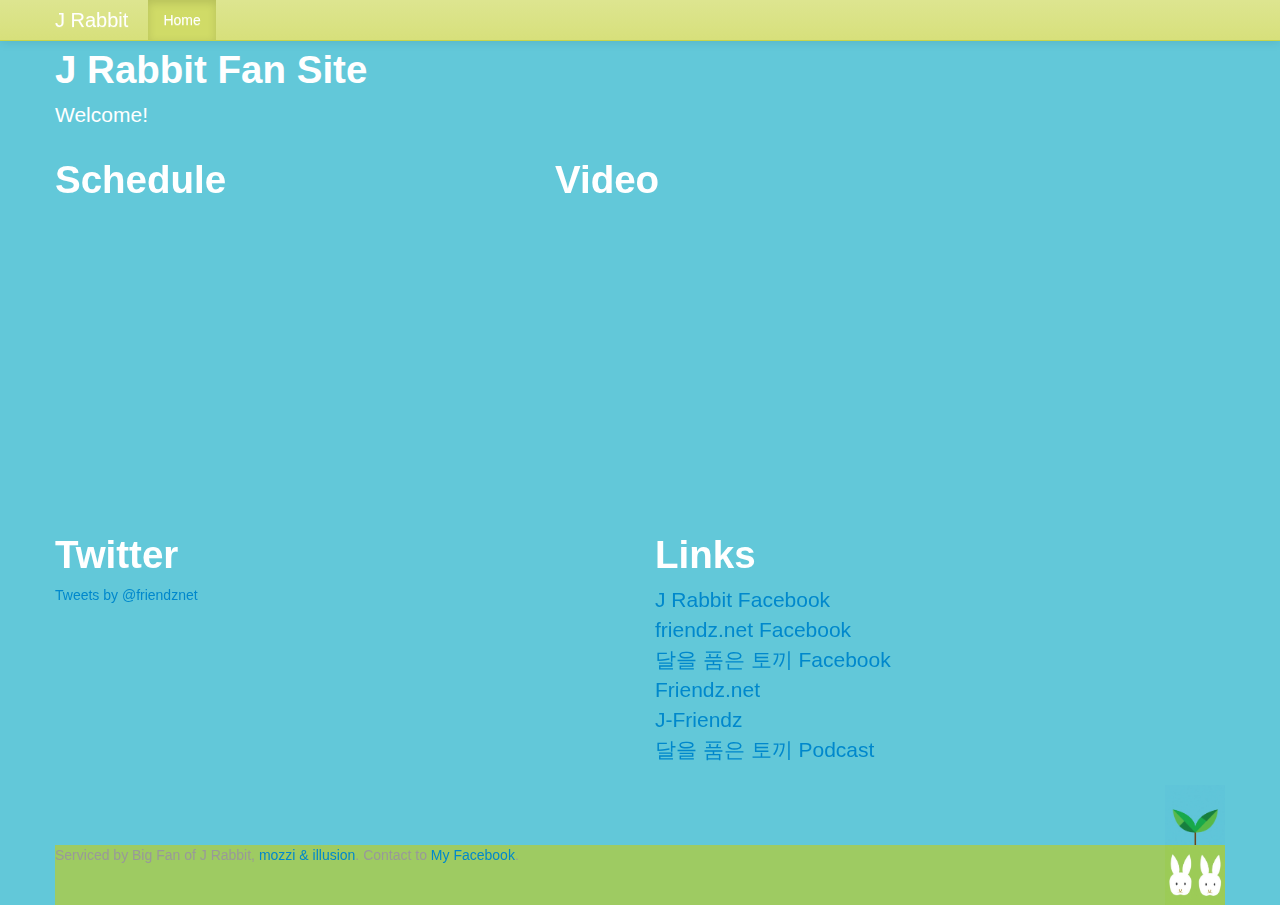
<file: html/index.html>
<!DOCTYPE html>
<html>
    <head>
        <title>JRabbit Fan Site</title>

        <meta http-equiv="Content-Type" content="text/html;charset=utf-8" />
        <meta name="description" content="J Rabbit Fan Site" />
        <meta name="author" content="illusion710@gmail.com" />
        <meta name="viewport" content="width=device-width, initial-scale=1.0" />

        <link rel="shortcut icon" href="../img/jrabbit_laughaway.ico" 
        sizes="16x16 24x24 32x32 48x48 64x64 96x96 128x128 192x192 256x256 512x512" type="image/x-icon" />
        <link rel="icon" href="../img/jrabbit_laughaway.ico"
        sizes="16x16 24x24 32x32 48x48 64x64 96x96 128x128 192x192 256x256 512x512" type="image/x-icon" />

        
        <!-- for Apple Devices -->
        <meta name="apple-mobile-web-app-capable" content="yes" />
        <meta name="apple-mobile-web-app-status-bar-style" content="black-translucent" />
        <!-- for above iPhone4 114x114, iPad 72x72, under iPhone3Gs 57x57 -->
        <link rel="apple-touch-icon" href="../img/jrabbit_laughaway_apple.png" />
        <!-- for iPhone5? iPhone4&4s 640x920, iPad 768x1004, under iPhone3Gs 320x460 image's not ready -->
        <link rel="apple-touch-startup-image" href="../img/jrabbit_laughaway_apple.png" />

        <!-- css -->
        <link href="../css/bootstrap.css" rel="stylesheet" />
        <link href="../css/responsive.css" rel="stylesheet" />
        <link rel="stylesheet" type="text/css" href="../css/jrabbit.css" />
        <!--<link rel="stylesheet" type="text/css" href="../css/amelia/bootswatch.css" />-->
        <!-- HTML5 shim, for IE6-8 support of HTML5 elements -->
        <!--[if lt IE 9]>
        <script src="../assets/js/html5shiv.js"></script>
        <![endif]-->

        <!-- Fav and touch icons -->
        <!-- <link rel="apple-touch-icon-precomposed" sizes="144x144"
        href="../assets/ico/apple-touch-icon-144-precomposed.png">
        <link rel="apple-touch-icon-precomposed" sizes="114x114"
        href="../assets/ico/apple-touch-icon-114-precomposed.png">
        <link rel="apple-touch-icon-precomposed" sizes="72x72"
        href="../assets/ico/apple-touch-icon-72-precomposed.png">
        <link rel="apple-touch-icon-precomposed"
        href="../assets/ico/apple-touch-icon-57-precomposed.png">
        -->
        <script>
            (function(i,s,o,g,r,a,m){i['GoogleAnalyticsObject']=r;i[r]=i[r]||function(){
            (i[r].q=i[r].q||[]).push(arguments)},i[r].l=1*new Date();a=s.createElement(o),
            m=s.getElementsByTagName(o)[0];a.async=1;a.src=g;m.parentNode.insertBefore(a,m)
            })(window,document,'script','//www.google-analytics.com/analytics.js','ga');
            
            ga('create', 'UA-40361704-1', 'jrabbitwith.me');
            ga('send', 'pageview');
        </script>
    </head>
    <body class="preview" id="home">
        <div id ="wrap">
            <div class="navbar navbar-fixed-top">
                <div class="navbar-inner">
                    <div class="container">
                        <a class="btn btn-navbar" data-toggle="collapse" data-target=".nav-collapse">
                            <span class="icon-bar"></span>
                            <span class="icon-bar"></span>
                            <span class="icon-bar"></span>
                        </a>

                        <a class="brand" href="#home">J Rabbit</a>

                        <div class="nav-collapse collapse" id="main-menu">
                            <ul class="nav">
                                <li class="active"><a href="#home">Home</a></li>
                                <!--<li><a href="#albums">Albums</a></li>-->
                                <!--<li><a href="#Concerts">Concerts</a></li>-->
                            </ul>
                        </div> <!-- collapse -->
                    </div>
                </div>
            </div> <!-- navbar -->
            
            <div id="body" class="container">
                <div class="row">
                    <div class="span12" id="home">
                        <h1>J Rabbit Fan Site</h1>
                        <p class="lead">Welcome!</p>
                    </div>
                </div>
                <div class="row">
                    <div class="span4">
                        <h1>Schedule</h1>
                        <iframe id="timetable" class="span4"
                        src="https://www.google.com/calendar/embed?showTitle=0&amp;showPrint=0&amp;showTabs=0&amp;showCalendars=0&amp;showTz=0&amp;mode=AGENDA&amp;height=600&amp;wkst=1&amp;hl=ko&amp;bgcolor=%23ffffff&amp;src=106lhe81psllti5dq7oft0a6rs%40group.calendar.google.com&amp;color=%232F6309&amp;ctz=Asia%2FSeoul"
                        style=" border-width:0 " height="315" frameborder="0" scrolling="no"></iframe>
                    </div>
                    <div class="offset1 span7" id="video">
                        <h1>Video</h1>
                        <iframe class="span7" width="560" height="315" 
                        src="http://www.youtube.com/embed/ztHHcWeeMzg?list=PLkQ3EnKC34QrRvHjwhLwLuEMKMorzMf-U"
                        frameborder="0" allowfullscreen></iframe>
                    </div>
                </div> <!-- /row of Home & Video -->
                <div class="row">
                    <div class="span6" id="twitter">
                        <h1>Twitter</h1>
                        <a class="twitter-timeline" href="https://twitter.com/friendznet"
                        data-widget-id="321187945866465280">Tweets by @friendznet</a>
                        <script>
                            !function(d,s,id) {
                                var js, fjs=d.getElementsByTagName(s)[0];
                                if(!d.getElementById(id)) {
                                    js=d.createElement(s);
                                    js.id=id;
                                    js.src="http://platform.twitter.com/widgets.js";
                                    fjs.parentNode.insertBefore(js,fjs);
                                }
                            }(document,"script","twitter-wjs");
                        </script>
                    </div> <!-- twitter -->

                    <div class="span6" id="links">
                        <h1>Links</h1>
                        <p class="lead">
                            <a href="https://www.facebook.com/jrabbits">J Rabbit Facebook</a><br />
                            <a href="https://www.facebook.com/www.friendz.net">friendz.net Facebook</a><br />
                            <a href="https://www.facebook.com/dalpum">달을 품은 토끼 Facebook</a><br />
                            <a href=http://www.friendz.net>Friendz.net</a><br />
                            <a href=http://www.j-friendz.net>J-Friendz</a><br />
                            <a href=https://itunes.apple.com/kr/podcast/dal-eul-pum-eun-tokki/id508408747>달을 품은 토끼 Podcast</a><br />
                        </p>
                    </div> <!-- Links -->
                </div>
                
                <div class="row">
                    <img id="leafimg" class="pull-right" src="../img/jrabbit_laughaway_leaf.png" />
                </div>
            </div>

            <div id="footer" class="container">
                <p class="muted credit">
                Serviced by Big Fan of J Rabbit, 
                <a href="http://mozzillu.blogspot.kr">mozzi & illusion</a>. 
                Contact to 
                <a href="http://www.facebook.com/illusion710">My Facebook</a>.
                <img id="footerimg" class="pull-right" src="../img/jrabbit_laughaway_big.png" />
                </p>
            </div> <!-- footer -->

        </div>

                <!-- Le javascript -->
        <!-- Placed at the end of the document so the pages load faster -->
        <script src="../js/jquery-1.9.1.js"></script>
        <script src="../js/bootstrap.js"></script>

    </body>
</html>
</file>
<file: css/jrabbit.css>
html,
body {
    height: 100%;
}

#wrap { 
    min-height: 100%;
    height: auto !important;
    margin: 0 auto - 60px;
}

#body {
    padding-top: 40px;
}

#footer {
    background-color: #9ECB62;
}

#footerimg {
    padding-top: 0px;
    height: 60px; 
    width: 60px; 
}

#leafimg {
    height: 60px; 
    width: 60px; 
}

@media (max-width:400px) {
    #timetable {
        width: 280px;
    }
}
</file>
<file: css/amelia/bootswatch.css>
section {
	margin-top: 60px;
	padding-top: 100px;
}

/* index */

.tooltip-inner {
	max-width: 500px;
}

.hero-unit {
	padding-bottom: 5px;
	background-color: #F3F3F3;
	border: 1px solid #ddd;
	text-align: center;
}

.hero-unit h1,
.hero-unit p {
	margin-bottom: 15px;
}

#social {
	display: inline-block;
	margin-top: 45px;
	text-align: center;
}

#gh-star {
	margin-right: 10px;
}

.twitter-share-button  {
	margin-right: 15px;
}

.rss-button {
	width: 40px;
	height: 14px;
	font-size: 11px;
	line-height: 14px;
	font-weight: bold;
	margin: 0 0 10px;
	padding: 2px 5px 2px 4px;
}

.index h3 {
	text-align: center;
	font-size: 20px;
}

#ticker {
	margin-top: 40px;
	margin-bottom: 10px;
	font-size: 14px;
	line-height: 1.4;
}

.about {
	margin-top: 40px;
	margin-bottom: 40px;
}

.about > div {
	margin-bottom: 20px;
}

.about h3 {
	margin: 0;
	text-align: left;
}

.about i {
	margin-right: 8px;
	font-size: 1.3em;
}

#gallery {
	padding-top: 60px;
}

.thumbnail {
	margin-bottom: 20px;
	background-color: #f3f3f3;
	background-color: rgba(0, 0, 0, 0.05);
}

.thumbnail img {
	width: 100%;
	-webkit-border-radius: 7px;
	-moz-border-radius: 7px;
	border-radius: 7px;
}

.thumbnail .caption {
	color: inherit;
}

.thumbnail .caption p {
	overflow: hidden;
	text-overflow: ellipsis;
	white-space: nowrap;
}

.thumbnail h3 {
	text-align: left;
	margin-bottom: 0;
}

.thumbnail .btn-toolbar {
	margin-top: 15px;
	text-align: right;
}

#more {
	margin-top: 40px;
	margin-bottom: 20px;
	text-align: center;
}

.links {
	margin-bottom: 20px;
}

.links > a {
	margin-right: 10px;
}

.bsa {
	float: right;
	max-width: 400px;
	padding: 0;
}

body .one .bsa_it_ad {
	margin-bottom: -10px;
	padding: 25px 25px 15px 25px;
	background: none;
	border: none;
	font-family: inherit;
	color: inherit;
}

body .one .bsa_it_ad .bsa_it_t,
body .one .bsa_it_ad .bsa_it_d {
	color: inherit;
	font-size: inherit;
}

body .one .bsa_it_p {
	display: none;
}

.bsap img {
	-webkit-border-radius: 0;
	-moz-border-radius: 0;
	border-radius: 0;
}

#footer {
	margin-bottom: 20px;
}

#footer .links a {
	margin-right: 10px;
}

@media (max-width: 480px) {

	.hero-unit {
		padding: 20px 20px 0;
		margin: 0 0 20px;
	}

	.hero-unit h1 {
		font-size: 36px;
	}

	.hero-unit iframe {
		margin-right: 0 !important;
	}

	#social {
		margin-top: 0px;
		margin-bottom: 20px;
	}

	#social > span {
		display: block;
	}

	#ticker {
		margin-top: 0;
	}

	.about {
		margin-top: 0;
	}

	.about h3 {
		margin-top: 30px;
	}

	.about p {
		margin-bottom: 0;
	}

	.thumbnail .btn {
		font-size: 15px;
	}

	.modal {
		position: fixed !important;
		top: 25% !important;
	}
}

@media (min-width: 481px) and (max-width: 767px) {

	.hero-unit {
		margin-top: 0;
		padding: 30px;
	}

	.about {
		margin-top: 0;
	}
}

@media (max-width: 767px) {


	section {
		padding-top: 20px;
	}

	.bsa {
		float: none;
	}
}

@media (max-width: 979px) and (min-width: 768px) {

	.index .navbar {
		margin-bottom: 0;
	}

	.hero-unit {
		border-radius: 0;
	}

	section {
		padding-top: 20px;
	}

	.thumbnail .btn {
		padding: 6px 10px;
		font-size: 14px;
	}
}

@media (min-width: 980px) {

	.index {
		padding-top: 40px;
	}

	.preview {
		padding-top: 100px;
	}
}

/* preview */

.subhead {
	padding-bottom: 0;
	margin-bottom: 9px;
}

.subhead h1 {
	font-size: 54px;
}

.subhead > div:first-child {
	min-height: 200px;
}

/* subnav */
 
.subnav {
	margin-bottom: 60px;
	width: 100%;
	height: 36px;
	background-color: #eeeeee; /* Old browsers */
	background-repeat: repeat-x; /* Repeat the gradient */
	background-image: -moz-linear-gradient(top, #f5f5f5 0%, #eeeeee 100%); /* FF3.6+ */
	background-image: -webkit-gradient(linear, left top, left bottom, color-stop(0%,#f5f5f5), color-stop(100%,#eeeeee)); /* Chrome,Safari4+ */
	background-image: -webkit-linear-gradient(top, #f5f5f5 0%,#eeeeee 100%); /* Chrome 10+,Safari 5.1+ */
	background-image: -ms-linear-gradient(top, #f5f5f5 0%,#eeeeee 100%); /* IE10+ */
	background-image: -o-linear-gradient(top, #f5f5f5 0%,#eeeeee 100%); /* Opera 11.10+ */
	filter: progid:DXImageTransform.Microsoft.gradient( startColorstr='#f5f5f5', endColorstr='#eeeeee',GradientType=0 ); /* IE6-9 */
	background-image: linear-gradient(top, #f5f5f5 0%,#eeeeee 100%); /* W3C */
	border: 1px solid #e5e5e5;
	-webkit-border-radius: 4px;
	-moz-border-radius: 4px;
	border-radius: 4px;
}
 
.subnav .nav {
	margin-bottom: 0;
}
 
.subnav .nav > li > a {
	margin: 0;
	padding-top:    11px;
	padding-bottom: 11px;
	border-left: 1px solid #f5f5f5;
	border-right: 1px solid #e5e5e5;
	-webkit-border-radius: 0;
	-moz-border-radius: 0;
	border-radius: 0;
}
 
.subnav .nav > .active > a,
.subnav .nav > .active > a:hover {
	padding-left: 13px;
	color: #777;
	background-color: #e9e9e9;
	border-right-color: #ddd;
	border-left: 0;
	-webkit-box-shadow: inset 0 3px 5px rgba(0,0,0,.05);
	-moz-box-shadow: inset 0 3px 5px rgba(0,0,0,.05);
	box-shadow: inset 0 3px 5px rgba(0,0,0,.05);
}
 
.subnav .nav > .active > a .caret,
.subnav .nav > .active > a:hover .caret {
	border-top-color: #777;
}
 
.subnav .nav > li:first-child > a,
.subnav .nav > li:first-child > a:hover {
	border-left: 0;
	padding-left: 12px;
	-webkit-border-radius: 4px 0 0 4px;
	-moz-border-radius: 4px 0 0 4px;
	border-radius: 4px 0 0 4px;
}
 
.subnav .nav > li:last-child > a {
	border-right: 0;
}
 
.subnav .dropdown-menu {
	-webkit-border-radius: 0 0 4px 4px;
	-moz-border-radius: 0 0 4px 4px;
	border-radius: 0 0 4px 4px;
}
 
@media (max-width: 767px) {
 
	.subnav {
		position: static;
		top: auto;
		z-index: auto;
		width: auto;
		height: auto;
		background: #fff; /* whole background property since we use a background-image for gradient */
		-webkit-box-shadow: none;
		-moz-box-shadow: none;
		box-shadow: none;
	}
 
	.subnav .nav > li {
		float: none;
	}
 
	.subnav .nav > li > a {
		border: 0;
	}
 
	.subnav .nav > li + li > a {
		border-top: 1px solid #e5e5e5;
	}
 
	.subnav .nav > li:first-child > a,
	.subnav .nav > li:first-child > a:hover {
		-webkit-border-radius: 4px 4px 0 0;
		-moz-border-radius: 4px 4px 0 0;
		border-radius: 4px 4px 0 0;
	}
}
 
@media (min-width: 980px) {
  
	.subnav-fixed {
		position: fixed;
		top: 40px;
		left: 0;
		right: 0;
		z-index: 1020; /* 10 less than .navbar-fixed to prevent any overlap */
		border-color: #d5d5d5;
		border-width: 0 0 1px; /* drop the border on the fixed edges */
		-webkit-border-radius: 0;
		-moz-border-radius: 0;
		border-radius: 0;
		-webkit-box-shadow: inset 0 1px 0 #fff, 0 1px 5px rgba(0,0,0,.1);
		-moz-box-shadow: inset 0 1px 0 #fff, 0 1px 5px rgba(0,0,0,.1);
		box-shadow: inset 0 1px 0 #fff, 0 1px 5px rgba(0,0,0,.1);
		filter: progid:DXImageTransform.Microsoft.gradient(enabled=false); /* IE6-9 */
	}
  
	.subnav-fixed .nav {
		width: 938px;
		margin: 0 auto;
		padding: 0 1px;
	}
  
	.subnav .nav > li:first-child > a,
	.subnav .nav > li:first-child > a:hover {
		-webkit-border-radius: 0;
		-moz-border-radius: 0;
		border-radius: 0;
	}
}
 
@media (min-width: 1210px) {
 
	.subnav-fixed .nav {
		width: 1168px; /* 2px less to account for left/right borders being removed when in fixed mode */
	}
}
</file>
<file: css/responsive.css>
/*!
 * Bootstrap Responsive v2.3.1
 *
 * Copyright 2012 Twitter, Inc
 * Licensed under the Apache License v2.0
 * http://www.apache.org/licenses/LICENSE-2.0
 *
 * Designed and built with all the love in the world @twitter by @mdo and @fat.
 */
.clearfix {
  *zoom: 1;
}
.clearfix:before,
.clearfix:after {
  display: table;
  content: "";
  line-height: 0;
}
.clearfix:after {
  clear: both;
}
.hide-text {
  font: 0/0 a;
  color: transparent;
  text-shadow: none;
  background-color: transparent;
  border: 0;
}
.input-block-level {
  display: block;
  width: 100%;
  min-height: 30px;
  -webkit-box-sizing: border-box;
  -moz-box-sizing: border-box;
  box-sizing: border-box;
}
@-ms-viewport {
  width: device-width;
}
.hidden {
  display: none;
  visibility: hidden;
}
.visible-phone {
  display: none !important;
}
.visible-tablet {
  display: none !important;
}
.hidden-desktop {
  display: none !important;
}
.visible-desktop {
  display: inherit !important;
}
@media (min-width: 768px) and (max-width: 979px) {
  .hidden-desktop {
    display: inherit !important;
  }
  .visible-desktop {
    display: none !important ;
  }
  .visible-tablet {
    display: inherit !important;
  }
  .hidden-tablet {
    display: none !important;
  }
}
@media (max-width: 767px) {
  .hidden-desktop {
    display: inherit !important;
  }
  .visible-desktop {
    display: none !important;
  }
  .visible-phone {
    display: inherit !important;
  }
  .hidden-phone {
    display: none !important;
  }
}
.visible-print {
  display: none !important;
}
@media print {
  .visible-print {
    display: inherit !important;
  }
  .hidden-print {
    display: none !important;
  }
}
@media (min-width: 1200px) {
  .row {
    margin-left: -30px;
    *zoom: 1;
  }
  .row:before,
  .row:after {
    display: table;
    content: "";
    line-height: 0;
  }
  .row:after {
    clear: both;
  }
  [class*="span"] {
    float: left;
    min-height: 1px;
    margin-left: 30px;
  }
  .container,
  .navbar-static-top .container,
  .navbar-fixed-top .container,
  .navbar-fixed-bottom .container {
    width: 1170px;
  }
  .span12 {
    width: 1170px;
  }
  .span11 {
    width: 1070px;
  }
  .span10 {
    width: 970px;
  }
  .span9 {
    width: 870px;
  }
  .span8 {
    width: 770px;
  }
  .span7 {
    width: 670px;
  }
  .span6 {
    width: 570px;
  }
  .span5 {
    width: 470px;
  }
  .span4 {
    width: 370px;
  }
  .span3 {
    width: 270px;
  }
  .span2 {
    width: 170px;
  }
  .span1 {
    width: 70px;
  }
  .offset12 {
    margin-left: 1230px;
  }
  .offset11 {
    margin-left: 1130px;
  }
  .offset10 {
    margin-left: 1030px;
  }
  .offset9 {
    margin-left: 930px;
  }
  .offset8 {
    margin-left: 830px;
  }
  .offset7 {
    margin-left: 730px;
  }
  .offset6 {
    margin-left: 630px;
  }
  .offset5 {
    margin-left: 530px;
  }
  .offset4 {
    margin-left: 430px;
  }
  .offset3 {
    margin-left: 330px;
  }
  .offset2 {
    margin-left: 230px;
  }
  .offset1 {
    margin-left: 130px;
  }
  .row-fluid {
    width: 100%;
    *zoom: 1;
  }
  .row-fluid:before,
  .row-fluid:after {
    display: table;
    content: "";
    line-height: 0;
  }
  .row-fluid:after {
    clear: both;
  }
  .row-fluid [class*="span"] {
    display: block;
    width: 100%;
    min-height: 30px;
    -webkit-box-sizing: border-box;
    -moz-box-sizing: border-box;
    box-sizing: border-box;
    float: left;
    margin-left: 2.564102564102564%;
    *margin-left: 2.5109110747408616%;
  }
  .row-fluid [class*="span"]:first-child {
    margin-left: 0;
  }
  .row-fluid .controls-row [class*="span"] + [class*="span"] {
    margin-left: 2.564102564102564%;
  }
  .row-fluid .span12 {
    width: 100%;
    *width: 99.94680851063829%;
  }
  .row-fluid .span11 {
    width: 91.45299145299145%;
    *width: 91.39979996362975%;
  }
  .row-fluid .span10 {
    width: 82.90598290598291%;
    *width: 82.8527914166212%;
  }
  .row-fluid .span9 {
    width: 74.35897435897436%;
    *width: 74.30578286961266%;
  }
  .row-fluid .span8 {
    width: 65.81196581196582%;
    *width: 65.75877432260411%;
  }
  .row-fluid .span7 {
    width: 57.26495726495726%;
    *width: 57.21176577559556%;
  }
  .row-fluid .span6 {
    width: 48.717948717948715%;
    *width: 48.664757228587014%;
  }
  .row-fluid .span5 {
    width: 40.17094017094017%;
    *width: 40.11774868157847%;
  }
  .row-fluid .span4 {
    width: 31.623931623931625%;
    *width: 31.570740134569924%;
  }
  .row-fluid .span3 {
    width: 23.076923076923077%;
    *width: 23.023731587561375%;
  }
  .row-fluid .span2 {
    width: 14.52991452991453%;
    *width: 14.476723040552828%;
  }
  .row-fluid .span1 {
    width: 5.982905982905983%;
    *width: 5.929714493544281%;
  }
  .row-fluid .offset12 {
    margin-left: 105.12820512820512%;
    *margin-left: 105.02182214948171%;
  }
  .row-fluid .offset12:first-child {
    margin-left: 102.56410256410257%;
    *margin-left: 102.45771958537915%;
  }
  .row-fluid .offset11 {
    margin-left: 96.58119658119658%;
    *margin-left: 96.47481360247316%;
  }
  .row-fluid .offset11:first-child {
    margin-left: 94.01709401709402%;
    *margin-left: 93.91071103837061%;
  }
  .row-fluid .offset10 {
    margin-left: 88.03418803418803%;
    *margin-left: 87.92780505546462%;
  }
  .row-fluid .offset10:first-child {
    margin-left: 85.47008547008548%;
    *margin-left: 85.36370249136206%;
  }
  .row-fluid .offset9 {
    margin-left: 79.48717948717949%;
    *margin-left: 79.38079650845607%;
  }
  .row-fluid .offset9:first-child {
    margin-left: 76.92307692307693%;
    *margin-left: 76.81669394435352%;
  }
  .row-fluid .offset8 {
    margin-left: 70.94017094017094%;
    *margin-left: 70.83378796144753%;
  }
  .row-fluid .offset8:first-child {
    margin-left: 68.37606837606839%;
    *margin-left: 68.26968539734497%;
  }
  .row-fluid .offset7 {
    margin-left: 62.393162393162385%;
    *margin-left: 62.28677941443899%;
  }
  .row-fluid .offset7:first-child {
    margin-left: 59.82905982905982%;
    *margin-left: 59.72267685033642%;
  }
  .row-fluid .offset6 {
    margin-left: 53.84615384615384%;
    *margin-left: 53.739770867430444%;
  }
  .row-fluid .offset6:first-child {
    margin-left: 51.28205128205128%;
    *margin-left: 51.175668303327875%;
  }
  .row-fluid .offset5 {
    margin-left: 45.299145299145295%;
    *margin-left: 45.1927623204219%;
  }
  .row-fluid .offset5:first-child {
    margin-left: 42.73504273504273%;
    *margin-left: 42.62865975631933%;
  }
  .row-fluid .offset4 {
    margin-left: 36.75213675213675%;
    *margin-left: 36.645753773413354%;
  }
  .row-fluid .offset4:first-child {
    margin-left: 34.18803418803419%;
    *margin-left: 34.081651209310785%;
  }
  .row-fluid .offset3 {
    margin-left: 28.205128205128204%;
    *margin-left: 28.0987452264048%;
  }
  .row-fluid .offset3:first-child {
    margin-left: 25.641025641025642%;
    *margin-left: 25.53464266230224%;
  }
  .row-fluid .offset2 {
    margin-left: 19.65811965811966%;
    *margin-left: 19.551736679396257%;
  }
  .row-fluid .offset2:first-child {
    margin-left: 17.094017094017094%;
    *margin-left: 16.98763411529369%;
  }
  .row-fluid .offset1 {
    margin-left: 11.11111111111111%;
    *margin-left: 11.004728132387708%;
  }
  .row-fluid .offset1:first-child {
    margin-left: 8.547008547008547%;
    *margin-left: 8.440625568285142%;
  }
  input,
  textarea,
  .uneditable-input {
    margin-left: 0;
  }
  .controls-row [class*="span"] + [class*="span"] {
    margin-left: 30px;
  }
  input.span12,
  textarea.span12,
  .uneditable-input.span12 {
    width: 1156px;
  }
  input.span11,
  textarea.span11,
  .uneditable-input.span11 {
    width: 1056px;
  }
  input.span10,
  textarea.span10,
  .uneditable-input.span10 {
    width: 956px;
  }
  input.span9,
  textarea.span9,
  .uneditable-input.span9 {
    width: 856px;
  }
  input.span8,
  textarea.span8,
  .uneditable-input.span8 {
    width: 756px;
  }
  input.span7,
  textarea.span7,
  .uneditable-input.span7 {
    width: 656px;
  }
  input.span6,
  textarea.span6,
  .uneditable-input.span6 {
    width: 556px;
  }
  input.span5,
  textarea.span5,
  .uneditable-input.span5 {
    width: 456px;
  }
  input.span4,
  textarea.span4,
  .uneditable-input.span4 {
    width: 356px;
  }
  input.span3,
  textarea.span3,
  .uneditable-input.span3 {
    width: 256px;
  }
  input.span2,
  textarea.span2,
  .uneditable-input.span2 {
    width: 156px;
  }
  input.span1,
  textarea.span1,
  .uneditable-input.span1 {
    width: 56px;
  }
  .thumbnails {
    margin-left: -30px;
  }
  .thumbnails > li {
    margin-left: 30px;
  }
  .row-fluid .thumbnails {
    margin-left: 0;
  }
}
@media (min-width: 768px) and (max-width: 979px) {
  .row {
    margin-left: -20px;
    *zoom: 1;
  }
  .row:before,
  .row:after {
    display: table;
    content: "";
    line-height: 0;
  }
  .row:after {
    clear: both;
  }
  [class*="span"] {
    float: left;
    min-height: 1px;
    margin-left: 20px;
  }
  .container,
  .navbar-static-top .container,
  .navbar-fixed-top .container,
  .navbar-fixed-bottom .container {
    width: 724px;
  }
  .span12 {
    width: 724px;
  }
  .span11 {
    width: 662px;
  }
  .span10 {
    width: 600px;
  }
  .span9 {
    width: 538px;
  }
  .span8 {
    width: 476px;
  }
  .span7 {
    width: 414px;
  }
  .span6 {
    width: 352px;
  }
  .span5 {
    width: 290px;
  }
  .span4 {
    width: 228px;
  }
  .span3 {
    width: 166px;
  }
  .span2 {
    width: 104px;
  }
  .span1 {
    width: 42px;
  }
  .offset12 {
    margin-left: 764px;
  }
  .offset11 {
    margin-left: 702px;
  }
  .offset10 {
    margin-left: 640px;
  }
  .offset9 {
    margin-left: 578px;
  }
  .offset8 {
    margin-left: 516px;
  }
  .offset7 {
    margin-left: 454px;
  }
  .offset6 {
    margin-left: 392px;
  }
  .offset5 {
    margin-left: 330px;
  }
  .offset4 {
    margin-left: 268px;
  }
  .offset3 {
    margin-left: 206px;
  }
  .offset2 {
    margin-left: 144px;
  }
  .offset1 {
    margin-left: 82px;
  }
  .row-fluid {
    width: 100%;
    *zoom: 1;
  }
  .row-fluid:before,
  .row-fluid:after {
    display: table;
    content: "";
    line-height: 0;
  }
  .row-fluid:after {
    clear: both;
  }
  .row-fluid [class*="span"] {
    display: block;
    width: 100%;
    min-height: 30px;
    -webkit-box-sizing: border-box;
    -moz-box-sizing: border-box;
    box-sizing: border-box;
    float: left;
    margin-left: 2.7624309392265194%;
    *margin-left: 2.709239449864817%;
  }
  .row-fluid [class*="span"]:first-child {
    margin-left: 0;
  }
  .row-fluid .controls-row [class*="span"] + [class*="span"] {
    margin-left: 2.7624309392265194%;
  }
  .row-fluid .span12 {
    width: 100%;
    *width: 99.94680851063829%;
  }
  .row-fluid .span11 {
    width: 91.43646408839778%;
    *width: 91.38327259903608%;
  }
  .row-fluid .span10 {
    width: 82.87292817679558%;
    *width: 82.81973668743387%;
  }
  .row-fluid .span9 {
    width: 74.30939226519337%;
    *width: 74.25620077583166%;
  }
  .row-fluid .span8 {
    width: 65.74585635359117%;
    *width: 65.69266486422946%;
  }
  .row-fluid .span7 {
    width: 57.18232044198895%;
    *width: 57.12912895262725%;
  }
  .row-fluid .span6 {
    width: 48.61878453038674%;
    *width: 48.56559304102504%;
  }
  .row-fluid .span5 {
    width: 40.05524861878453%;
    *width: 40.00205712942283%;
  }
  .row-fluid .span4 {
    width: 31.491712707182323%;
    *width: 31.43852121782062%;
  }
  .row-fluid .span3 {
    width: 22.92817679558011%;
    *width: 22.87498530621841%;
  }
  .row-fluid .span2 {
    width: 14.3646408839779%;
    *width: 14.311449394616199%;
  }
  .row-fluid .span1 {
    width: 5.801104972375691%;
    *width: 5.747913483013988%;
  }
  .row-fluid .offset12 {
    margin-left: 105.52486187845304%;
    *margin-left: 105.41847889972962%;
  }
  .row-fluid .offset12:first-child {
    margin-left: 102.76243093922652%;
    *margin-left: 102.6560479605031%;
  }
  .row-fluid .offset11 {
    margin-left: 96.96132596685082%;
    *margin-left: 96.8549429881274%;
  }
  .row-fluid .offset11:first-child {
    margin-left: 94.1988950276243%;
    *margin-left: 94.09251204890089%;
  }
  .row-fluid .offset10 {
    margin-left: 88.39779005524862%;
    *margin-left: 88.2914070765252%;
  }
  .row-fluid .offset10:first-child {
    margin-left: 85.6353591160221%;
    *margin-left: 85.52897613729868%;
  }
  .row-fluid .offset9 {
    margin-left: 79.8342541436464%;
    *margin-left: 79.72787116492299%;
  }
  .row-fluid .offset9:first-child {
    margin-left: 77.07182320441989%;
    *margin-left: 76.96544022569647%;
  }
  .row-fluid .offset8 {
    margin-left: 71.2707182320442%;
    *margin-left: 71.16433525332079%;
  }
  .row-fluid .offset8:first-child {
    margin-left: 68.50828729281768%;
    *margin-left: 68.40190431409427%;
  }
  .row-fluid .offset7 {
    margin-left: 62.70718232044199%;
    *margin-left: 62.600799341718584%;
  }
  .row-fluid .offset7:first-child {
    margin-left: 59.94475138121547%;
    *margin-left: 59.838368402492065%;
  }
  .row-fluid .offset6 {
    margin-left: 54.14364640883978%;
    *margin-left: 54.037263430116376%;
  }
  .row-fluid .offset6:first-child {
    margin-left: 51.38121546961326%;
    *margin-left: 51.27483249088986%;
  }
  .row-fluid .offset5 {
    margin-left: 45.58011049723757%;
    *margin-left: 45.47372751851417%;
  }
  .row-fluid .offset5:first-child {
    margin-left: 42.81767955801105%;
    *margin-left: 42.71129657928765%;
  }
  .row-fluid .offset4 {
    margin-left: 37.01657458563536%;
    *margin-left: 36.91019160691196%;
  }
  .row-fluid .offset4:first-child {
    margin-left: 34.25414364640884%;
    *margin-left: 34.14776066768544%;
  }
  .row-fluid .offset3 {
    margin-left: 28.45303867403315%;
    *margin-left: 28.346655695309746%;
  }
  .row-fluid .offset3:first-child {
    margin-left: 25.69060773480663%;
    *margin-left: 25.584224756083227%;
  }
  .row-fluid .offset2 {
    margin-left: 19.88950276243094%;
    *margin-left: 19.783119783707537%;
  }
  .row-fluid .offset2:first-child {
    margin-left: 17.12707182320442%;
    *margin-left: 17.02068884448102%;
  }
  .row-fluid .offset1 {
    margin-left: 11.32596685082873%;
    *margin-left: 11.219583872105325%;
  }
  .row-fluid .offset1:first-child {
    margin-left: 8.56353591160221%;
    *margin-left: 8.457152932878806%;
  }
  input,
  textarea,
  .uneditable-input {
    margin-left: 0;
  }
  .controls-row [class*="span"] + [class*="span"] {
    margin-left: 20px;
  }
  input.span12,
  textarea.span12,
  .uneditable-input.span12 {
    width: 710px;
  }
  input.span11,
  textarea.span11,
  .uneditable-input.span11 {
    width: 648px;
  }
  input.span10,
  textarea.span10,
  .uneditable-input.span10 {
    width: 586px;
  }
  input.span9,
  textarea.span9,
  .uneditable-input.span9 {
    width: 524px;
  }
  input.span8,
  textarea.span8,
  .uneditable-input.span8 {
    width: 462px;
  }
  input.span7,
  textarea.span7,
  .uneditable-input.span7 {
    width: 400px;
  }
  input.span6,
  textarea.span6,
  .uneditable-input.span6 {
    width: 338px;
  }
  input.span5,
  textarea.span5,
  .uneditable-input.span5 {
    width: 276px;
  }
  input.span4,
  textarea.span4,
  .uneditable-input.span4 {
    width: 214px;
  }
  input.span3,
  textarea.span3,
  .uneditable-input.span3 {
    width: 152px;
  }
  input.span2,
  textarea.span2,
  .uneditable-input.span2 {
    width: 90px;
  }
  input.span1,
  textarea.span1,
  .uneditable-input.span1 {
    width: 28px;
  }
}
@media (max-width: 767px) {
  body {
    padding-left: 20px;
    padding-right: 20px;
  }
  .navbar-fixed-top,
  .navbar-fixed-bottom,
  .navbar-static-top {
    margin-left: -20px;
    margin-right: -20px;
  }
  .container-fluid {
    padding: 0;
  }
  .dl-horizontal dt {
    float: none;
    clear: none;
    width: auto;
    text-align: left;
  }
  .dl-horizontal dd {
    margin-left: 0;
  }
  .container {
    width: auto;
  }
  .row-fluid {
    width: 100%;
  }
  .row,
  .thumbnails {
    margin-left: 0;
  }
  .thumbnails > li {
    float: none;
    margin-left: 0;
  }
  [class*="span"],
  .uneditable-input[class*="span"],
  .row-fluid [class*="span"] {
    float: none;
    display: block;
    width: 100%;
    margin-left: 0;
    -webkit-box-sizing: border-box;
    -moz-box-sizing: border-box;
    box-sizing: border-box;
  }
  .span12,
  .row-fluid .span12 {
    width: 100%;
    -webkit-box-sizing: border-box;
    -moz-box-sizing: border-box;
    box-sizing: border-box;
  }
  .row-fluid [class*="offset"]:first-child {
    margin-left: 0;
  }
  .input-large,
  .input-xlarge,
  .input-xxlarge,
  input[class*="span"],
  select[class*="span"],
  textarea[class*="span"],
  .uneditable-input {
    display: block;
    width: 100%;
    min-height: 30px;
    -webkit-box-sizing: border-box;
    -moz-box-sizing: border-box;
    box-sizing: border-box;
  }
  .input-prepend input,
  .input-append input,
  .input-prepend input[class*="span"],
  .input-append input[class*="span"] {
    display: inline-block;
    width: auto;
  }
  .controls-row [class*="span"] + [class*="span"] {
    margin-left: 0;
  }
  .modal {
    position: fixed;
    top: 20px;
    left: 20px;
    right: 20px;
    width: auto;
    margin: 0;
  }
  .modal.fade {
    top: -100px;
  }
  .modal.fade.in {
    top: 20px;
  }
}
@media (max-width: 480px) {
  .nav-collapse {
    -webkit-transform: translate3d(0, 0, 0);
  }
  .page-header h1 small {
    display: block;
    line-height: 20px;
  }
  input[type="checkbox"],
  input[type="radio"] {
    border: 1px solid #ccc;
  }
  .form-horizontal .control-label {
    float: none;
    width: auto;
    padding-top: 0;
    text-align: left;
  }
  .form-horizontal .controls {
    margin-left: 0;
  }
  .form-horizontal .control-list {
    padding-top: 0;
  }
  .form-horizontal .form-actions {
    padding-left: 10px;
    padding-right: 10px;
  }
  .media .pull-left,
  .media .pull-right {
    float: none;
    display: block;
    margin-bottom: 10px;
  }
  .media-object {
    margin-right: 0;
    margin-left: 0;
  }
  .modal {
    top: 10px;
    left: 10px;
    right: 10px;
  }
  .modal-header .close {
    padding: 10px;
    margin: -10px;
  }
  .carousel-caption {
    position: static;
  }
}
@media (max-width: 979px) {
  body {
    padding-top: 0;
  }
  .navbar-fixed-top,
  .navbar-fixed-bottom {
    position: static;
  }
  .navbar-fixed-top {
    margin-bottom: 20px;
  }
  .navbar-fixed-bottom {
    margin-top: 20px;
  }
  .navbar-fixed-top .navbar-inner,
  .navbar-fixed-bottom .navbar-inner {
    padding: 5px;
  }
  .navbar .container {
    width: auto;
    padding: 0;
  }
  .navbar .brand {
    padding-left: 10px;
    padding-right: 10px;
    margin: 0 0 0 -5px;
  }
  .nav-collapse {
    clear: both;
  }
  .nav-collapse .nav {
    float: none;
    margin: 0 0 10px;
  }
  .nav-collapse .nav > li {
    float: none;
  }
  .nav-collapse .nav > li > a {
    margin-bottom: 2px;
  }
  .nav-collapse .nav > .divider-vertical {
    display: none;
  }
  .nav-collapse .nav .nav-header {
    color: #ffffff;
    text-shadow: none;
  }
  .nav-collapse .nav > li > a,
  .nav-collapse .dropdown-menu a {
    padding: 9px 15px;
    font-weight: bold;
    color: #ffffff;
    -webkit-border-radius: 3px;
    -moz-border-radius: 3px;
    border-radius: 3px;
  }
  .nav-collapse .btn {
    padding: 4px 10px 4px;
    font-weight: normal;
    -webkit-border-radius: 4px;
    -moz-border-radius: 4px;
    border-radius: 4px;
  }
  .nav-collapse .dropdown-menu li + li a {
    margin-bottom: 2px;
  }
  .nav-collapse .nav > li > a:hover,
  .nav-collapse .nav > li > a:focus,
  .nav-collapse .dropdown-menu a:hover,
  .nav-collapse .dropdown-menu a:focus {
    background-color: #d7e07b;
  }
  .navbar-inverse .nav-collapse .nav > li > a,
  .navbar-inverse .nav-collapse .dropdown-menu a {
    color: #999999;
  }
  .navbar-inverse .nav-collapse .nav > li > a:hover,
  .navbar-inverse .nav-collapse .nav > li > a:focus,
  .navbar-inverse .nav-collapse .dropdown-menu a:hover,
  .navbar-inverse .nav-collapse .dropdown-menu a:focus {
    background-color: #111111;
  }
  .nav-collapse.in .btn-group {
    margin-top: 5px;
    padding: 0;
  }
  .nav-collapse .dropdown-menu {
    position: static;
    top: auto;
    left: auto;
    float: none;
    display: none;
    max-width: none;
    margin: 0 15px;
    padding: 0;
    background-color: transparent;
    border: none;
    -webkit-border-radius: 0;
    -moz-border-radius: 0;
    border-radius: 0;
    -webkit-box-shadow: none;
    -moz-box-shadow: none;
    box-shadow: none;
  }
  .nav-collapse .open > .dropdown-menu {
    display: block;
  }
  .nav-collapse .dropdown-menu:before,
  .nav-collapse .dropdown-menu:after {
    display: none;
  }
  .nav-collapse .dropdown-menu .divider {
    display: none;
  }
  .nav-collapse .nav > li > .dropdown-menu:before,
  .nav-collapse .nav > li > .dropdown-menu:after {
    display: none;
  }
  .nav-collapse .navbar-form,
  .nav-collapse .navbar-search {
    float: none;
    padding: 10px 15px;
    margin: 10px 0;
    border-top: 1px solid #d7e07b;
    border-bottom: 1px solid #d7e07b;
    -webkit-box-shadow: inset 0 1px 0 rgba(255,255,255,.1), 0 1px 0 rgba(255,255,255,.1);
    -moz-box-shadow: inset 0 1px 0 rgba(255,255,255,.1), 0 1px 0 rgba(255,255,255,.1);
    box-shadow: inset 0 1px 0 rgba(255,255,255,.1), 0 1px 0 rgba(255,255,255,.1);
  }
  .navbar-inverse .nav-collapse .navbar-form,
  .navbar-inverse .nav-collapse .navbar-search {
    border-top-color: #111111;
    border-bottom-color: #111111;
  }
  .navbar .nav-collapse .nav.pull-right {
    float: none;
    margin-left: 0;
  }
  .nav-collapse,
  .nav-collapse.collapse {
    overflow: hidden;
    height: 0;
  }
  .navbar .btn-navbar {
    display: block;
  }
  .navbar-static .navbar-inner {
    padding-left: 10px;
    padding-right: 10px;
  }
}
@media (min-width: 980px) {
  .nav-collapse.collapse {
    height: auto !important;
    overflow: visible !important;
  }
}
</file>
